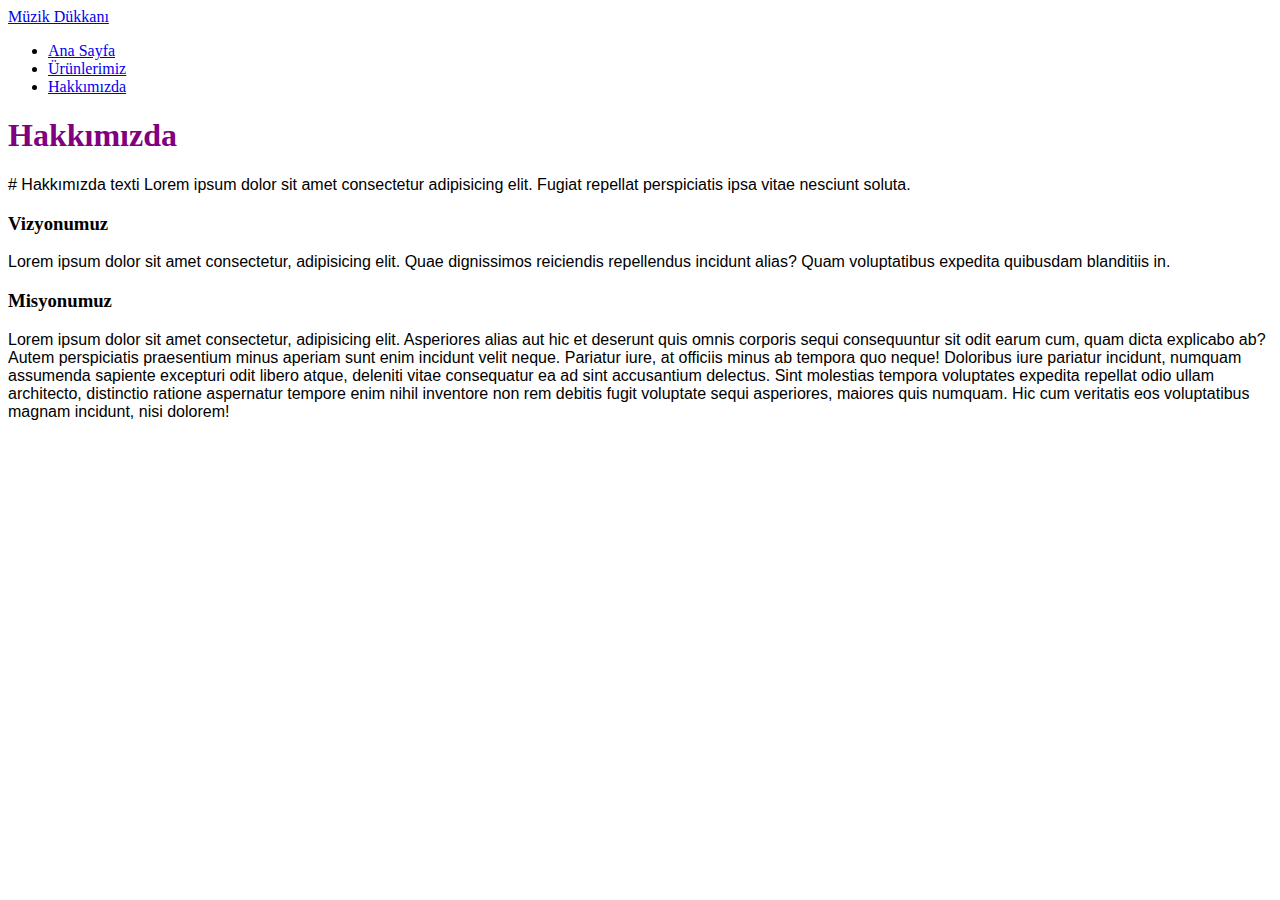
<file: task-1/about-us.html>
<!DOCTYPE html>
<html lang="en">

<head>
    <meta charset="UTF-8">
    <meta http-equiv="X-UA-Compatible" content="IE=edge">
    <meta name="viewport" content="width=device-width, initial-scale=1.0">
    <title>Hakkımızda</title>
    <link rel="stylesheet" href="css/style.css">
    <link href="https://cdn.jsdelivr.net/npm/bootstrap@5.2.0/dist/css/bootstrap.min.css" rel="stylesheet"
        integrity="sha384-gH2yIJqKdNHPEq0n4Mqa/HGKIhSkIHeL5AyhkYV8i59U5AR6csBvApHHNl/vI1Bx" crossorigin="anonymous">
</head>

<body>
    <nav class="navbar navbar-expand-sm bg-dark bg-gradient">
        <div class="navbar-header">
            <a href="#" class="navbar-brand text-danger">Müzik Dükkanı</a>
        </div>
        <div class="container-fluid">
            <ul class="navbar-nav">
                <li class="nav-item"><a href="#" class="nav-link text-light">Ana Sayfa</a></li>
                <li class="nav-item"><a href="products.html" class="nav-link text-light">Ürünlerimiz</a></li>
                <li class="nav-item"><a href="about-us.html" class="nav-link text-light">Hakkımızda</a></li>
            </ul>
        </div>
    </nav>
    <div class="text-center">
        <h1 class="text-purple">Hakkımızda</h1>
    </div>
    <section class="ms-3">
    <p class="font-gill-sans"># Hakkımızda texti Lorem ipsum dolor sit amet consectetur adipisicing elit. Fugiat
        repellat perspiciatis ipsa
        vitae nesciunt soluta.</p>
    <h3 class="text-warning">Vizyonumuz</h3>
    <p class="font-gill-sans">Lorem ipsum dolor sit amet consectetur, adipisicing elit. Quae dignissimos reiciendis
        repellendus incidunt alias? Quam voluptatibus expedita quibusdam blanditiis in.</p>
    <h3 class="text-warning">Misyonumuz</h3>
    <p class="font-gill-sans">Lorem ipsum dolor sit amet consectetur, adipisicing elit. Asperiores alias aut hic et
        deserunt quis omnis corporis sequi consequuntur sit odit earum cum, quam dicta explicabo ab? Autem
        perspiciatis praesentium minus aperiam sunt enim incidunt velit neque. Pariatur iure, at officiis minus ab
        tempora quo neque! Doloribus iure pariatur incidunt, numquam assumenda sapiente excepturi odit libero atque,
        deleniti vitae consequatur ea ad sint accusantium delectus. Sint molestias tempora voluptates expedita
        repellat odio ullam architecto, distinctio ratione aspernatur tempore enim nihil inventore non rem debitis
        fugit voluptate sequi asperiores, maiores quis numquam. Hic cum veritatis eos voluptatibus magnam incidunt,
        nisi dolorem!</p>
    </section>
</body>

</html>
</file>
<file: task-1/css/style.css>
.text-purple {
    color: purple;
}

.font-lucida-console {
    font-family: "Lucida Console", "Courier New", monospace;
}


.font-gill-sans {
    font-family: "Gill Sans", sans-serif;
}
</file>
